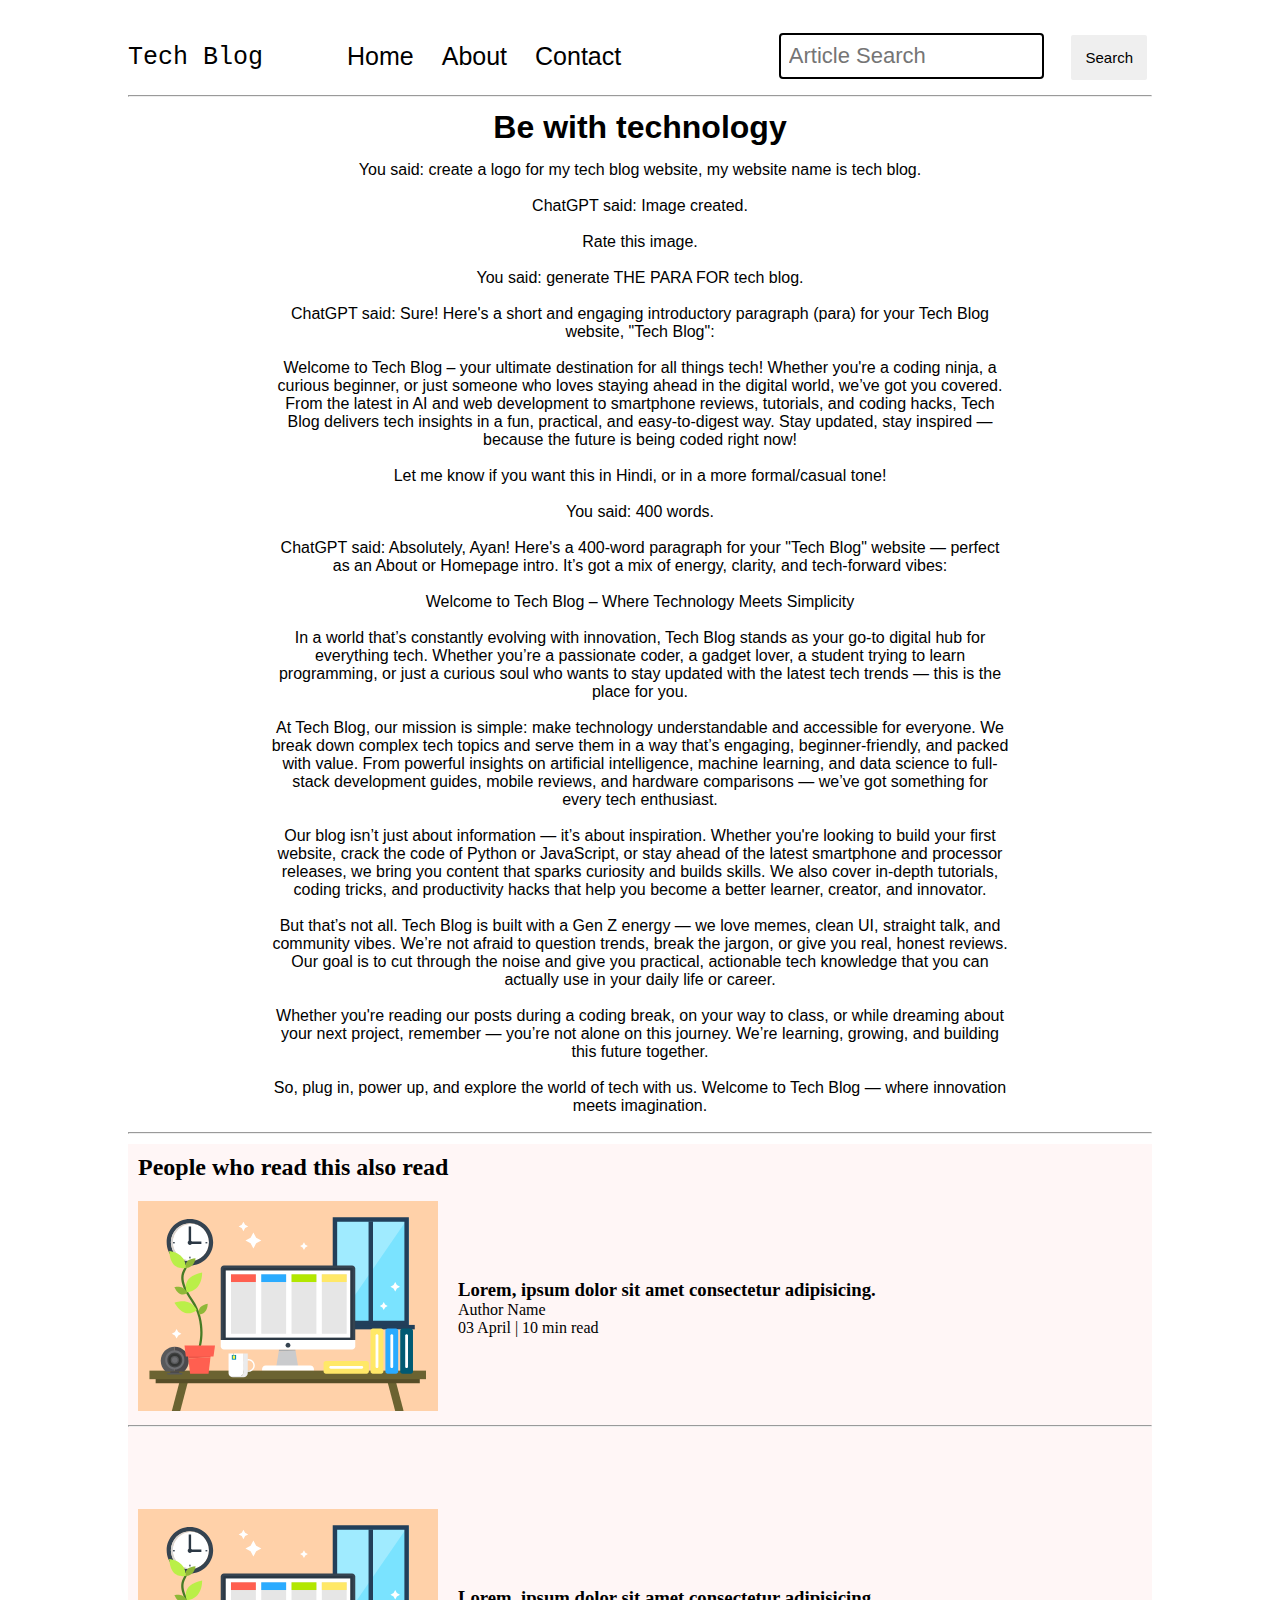
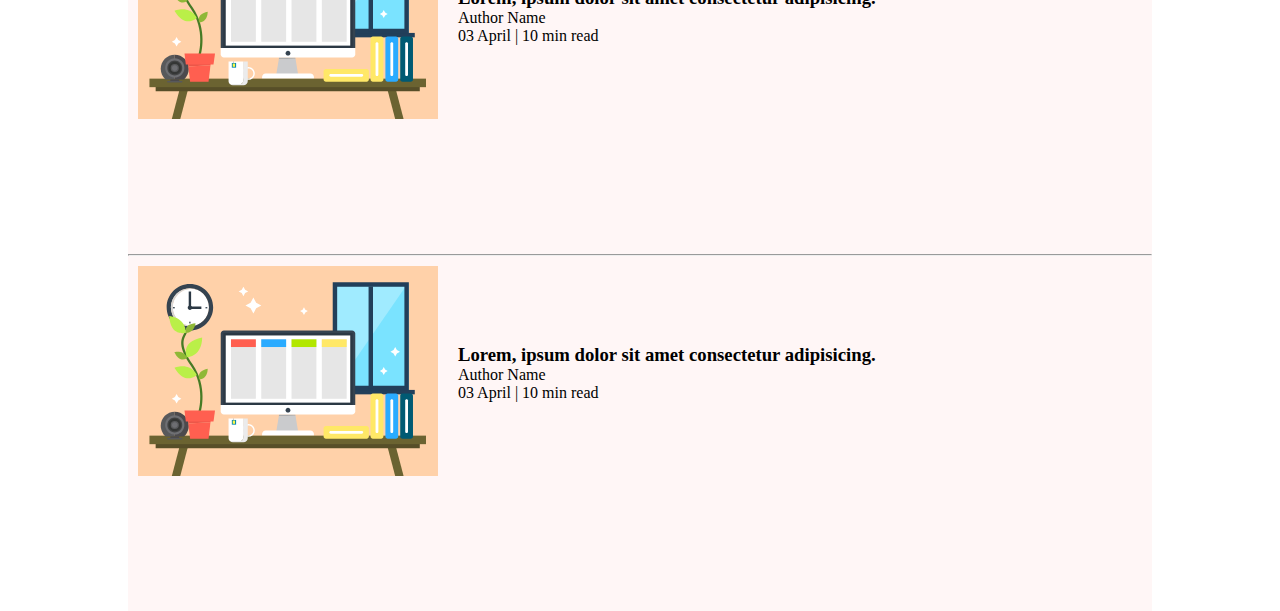
<file: blogpost.html>
<!DOCTYPE html>
<html lang="en">

<head>
    <meta charset="UTF-8" />
    <meta name="viewport" content="width=device-width, initial-scale=1.0" />
    <title>Tech Blog - Be curious</title>
    <link rel="stylesheet" href="css/utils.css" />
    <link rel="stylesheet" href="css/blogpost.css" />
    <link rel="stylesheet" href="css/style.css" />
</head>

<body>
    <!-- Navigation -->
    <nav class="navigation max-width-1 m-auto">
        <div class="nav-left">
            <div>Tech Blog</div>
            <ul>
                <li><a href="#">Home</a></li>
                <li><a href="#">About</a></li>
                <li><a href="/contact.html" target="_blank">Contact</a></li>
            </ul>
        </div>
        <div class="nav-right">
            <form action="/search.html" method="get">
                <input class="form-input" type="text" placeholder="Article Search" />
                <button class="btn">Search</button>
            </form>
        </div>
    </nav>

    <div class="max-width-1 m-auto">
        <hr />
    </div>

    <!-- Blog Post Content -->
    <div class="blog-post-content max-width-2 m-auto my-2">
        <h1>Be with technology</h1>
        <p>
            You said: create a logo for my tech blog website, my website name is tech blog.<br /><br />
            ChatGPT said: Image created.<br /><br />
            Rate this image.<br /><br />
            You said: generate THE PARA FOR tech blog.<br /><br />
            ChatGPT said: Sure! Here's a short and engaging introductory paragraph (para) for your Tech Blog website,
            "Tech Blog":<br /><br />
            Welcome to Tech Blog – your ultimate destination for all things tech! Whether you're a coding ninja, a
            curious beginner, or just someone who loves staying ahead in the digital world, we’ve got you covered. From
            the latest in AI and web development to smartphone reviews, tutorials, and coding hacks, Tech Blog delivers
            tech insights in a fun, practical, and easy-to-digest way. Stay updated, stay inspired — because the future
            is being coded right now!<br /><br />
            Let me know if you want this in Hindi, or in a more formal/casual tone!<br /><br />
            You said: 400 words.<br /><br />
            ChatGPT said: Absolutely, Ayan! Here's a 400-word paragraph for your "Tech Blog" website — perfect as an
            About or Homepage intro. It’s got a mix of energy, clarity, and tech-forward vibes:<br /><br />

            Welcome to Tech Blog – Where Technology Meets Simplicity<br /><br />
            In a world that’s constantly evolving with innovation, Tech Blog stands as your go-to digital hub for
            everything tech. Whether you’re a passionate coder, a gadget lover, a student trying to learn programming,
            or just a curious soul who wants to stay updated with the latest tech trends — this is the place for
            you.<br /><br />

            At Tech Blog, our mission is simple: make technology understandable and accessible for everyone. We break
            down complex tech topics and serve them in a way that’s engaging, beginner-friendly, and packed with value.
            From powerful insights on artificial intelligence, machine learning, and data science to full-stack
            development guides, mobile reviews, and hardware comparisons — we’ve got something for every tech
            enthusiast.<br /><br />

            Our blog isn’t just about information — it’s about inspiration. Whether you're looking to build your first
            website, crack the code of Python or JavaScript, or stay ahead of the latest smartphone and processor
            releases, we bring you content that sparks curiosity and builds skills. We also cover in-depth tutorials,
            coding tricks, and productivity hacks that help you become a better learner, creator, and
            innovator.<br /><br />

            But that’s not all. Tech Blog is built with a Gen Z energy — we love memes, clean UI, straight talk, and
            community vibes. We’re not afraid to question trends, break the jargon, or give you real, honest reviews.
            Our goal is to cut through the noise and give you practical, actionable tech knowledge that you can actually
            use in your daily life or career.<br /><br />

            Whether you're reading our posts during a coding break, on your way to class, or while dreaming about your
            next project, remember — you’re not alone on this journey. We’re learning, growing, and building this future
            together.<br /><br />

            So, plug in, power up, and explore the world of tech with us. Welcome to Tech Blog — where innovation meets
            imagination.
        </p>
    </div>

    <div class="max-width-1 m-auto">
        <hr />
    </div>

    <!-- Related Articles Section -->
    <div class="home-articles max-width-1 m-auto">
        <h2>People who read this also read</h2>

        <div class="row">
            <div class="home-article">
                <div class="home-Article-img more-post">
                    <img src="Assets/11.svg" alt="Article Thumbnail" />
                </div>
                <div class="home-article-content">
                    <a href="/blog.html">
                        <h3>Lorem, ipsum dolor sit amet consectetur adipisicing.</h3>
                    </a>
                    <div>Author Name</div>
                    <div>03 April | 10 min read</div>
                </div>
            </div>
        </div>

        <div class="max-width-1 m-auto">
            <hr />
        </div>
    </div>

    <div class="home-articles max-width-1 m-auto more-post">
        <div class="home-article more-post">
            <div class="home-Article-img">
                <img src="Assets/11.svg" alt="Tech Article Image" />
            </div>
            <div class="home-article-content more-post">
                <h3>Lorem, ipsum dolor sit amet consectetur adipisicing.</h3>
                <div>Author Name</div>
                <div>03 April | 10 min read</div>
            </div>
        </div>
    </div>

    <div class="max-width-1 m-auto">
        <hr />
    </div>

    <div class="home-articles max-width-1 m-auto">
        <div class="home-article more-post">
            <div class="home-Article-img">
                <img src="Assets/11.svg" alt="Article Graphic" />
            </div>
            <div class="home-article-content">
                <h3>Lorem, ipsum dolor sit amet consectetur adipisicing.</h3>
                <div>Author Name</div>
                <div>03 April | 10 min read</div>
            </div>
        </div>
    </div>
</body>

</html>
</file>
<file: css/utils.css>
:root {
    --main-bg-color: rgb(255, 200, 200);

}


.center{
    text-align: center;
}

.max-width-1 {
    max-width: 80vw;
}

.max-width-2 {
    max-width: 60vw;
}

.m-auto {
    margin: auto;
}

.my-2 {
    margin-bottom: 12px;
    margin-top: 12px;
}

.full-width {
    width: 100vw;
}

.btn {
    padding: 14px;
    margin: 5px;
    font-size: 15px;
    border: none;
    border-radius: 2px;
    font-family: 'Lucida Sans', 'Lucida Sans Regular', 'Lucida Grande', 'Lucida Sans Unicode', Geneva, Verdana, sans-serif;
    cursor: pointer;
    transition: all 0.2s ease-in-out;
}

.btn:hover {
    background-color: rgb(255, 200, 200);
    color: white;
}

.form-input {
    padding: 8px;
    font-size: 22px;
    border: 2px solid black;
    border-radius: 4px;
    margin: 0 13px;
    font-family: 'Gill Sans', 'Gill Sans MT', Calibri, 'Trebuchet MS', sans-serif;
    outline: none;
    cursor: pointer;
    z-index: 1;
}

.form-box input, textarea {
    width: 50vw;
    padding: 8px 7px;
    margin: 7px;
    /* background-color: whitesmoke; */
    z-index: 2;
    cursor: pointer;
}
</file>
<file: css/blogpost.css>
.post-img{
    height: 450px;
    overflow: hidden;
    /* margin-top: 10px;
     */
}

.post-img img{
  
    /* margin-top: 10px; */
    overflow: hidden;
    width: 100%;
}

.blog-post-content{
    /* color: blue; */
    /* background-color: brown; */
    text-align: center;
    font-family: 'Segoe UI', Tahoma, Geneva, Verdana, sans-serif;
}

.blog-post-content h1{
    text-align: center;
    font-family: 'Segoe UI', Tahoma, Geneva, Verdana, sans-serif;
}
</file>
<file: css/style.css>
* {
    margin: 0;
    padding: 0;
}

.navigation {
    margin-top: 20px;
    height: 75px;
    /* background-color: red; */
    display: flex;
    justify-content: space-between;
    align-items: center;
    font-family: 'Courier New', Courier, monospace;
}

.nav-left {
    font-size: 25px;
    display: flex;
    align-items: center;


}


.logo-img {
    width: 70px;
    height: 70px;
    border-radius: 100px;
    margin-right: 10px;
}

.logo-img img{
    height: 40px;
    border-radius: 50px;
}

.nav-left ul li a {
    list-style: none;
    text-decoration: none;
    color: black;
    font-family: 'Franklin Gothic Medium', 'Arial Narrow', Arial, sans-serif;
    margin: 0 14px;
    transition: all 0.2s ease-in-out;
}

.nav-left ul li:hover {
    transition: all 0.2s ease-in-out;
    background-color: aliceblue;
}

.nav-left ul {
    list-style: none;
    display: flex;
    align-items: center;
    margin: 0 70px;
}

.content {
    height: 395px;
    /* background-color: rgb(255, 251, 251); */
    display: flex;
    margin-top: 10px;
    padding: 10px;
    /* background-image: url("../Assets/home.svg"); */

}

.content:after {
    content: "";
    background-image: url("../Assets/11.svg");
    position: absolute;
    width: 81vw;
    height: inherit;
    opacity: 0.15;


}

.content-left {
    font-family: 'Times New Roman', Times, serif;
    /* width: 50%; */
    display: flex;
    justify-content: center;
    padding: 40px;
    flex-direction: column;
    z-index: 1;
}


.content-right {
    font-family: 'Trebuchet MS', 'Lucida Sans Unicode', 'Lucida Grande', 'Lucida Sans', Arial, sans-serif;
    width: 50%;
    display: flex;
    justify-content: center;
    align-items: center;

}

.content-left h1, p {
    margin: 10px;
    padding: 5px;
}

.content-left p {
    font-size: 19px;
}

.content-right img {
    height: 355px;
    /* width: 400px; */
    border: 1px solid black;
    border-radius: 310px;
}

.home-articles {
    height: 355px;
    background-color: rgb(255, 246, 246);
}

.home-article-content {
    align-self: center;
    padding: 20px;
}

.home-articles h2 {
    font-family: Cambria, Cochin, Georgia, Times, 'Times New Roman', serif;
    padding-top: 10px;
    margin: 10px;
}

.home-article-content a {
    text-decoration: none;
    color: black;
}

.home-article {
    display: flex;
    /* margin: 15px; */
    padding: 10px;

}

.home-article img {
    width: 300px;
}


.year-box {
    width: 200px;
    left: 65%;
    height: 200px;
    position: absolute;
    /* background-color: rebeccapurple; */
    cursor: pointer;
    top: 90%;

}


.footer {
    height: 50px;
    background-color: blueviolet;
    display: flex;
    align-items: center;
    justify-content: center;
    flex-direction: column;
    font-weight: 800;
    font-family: Arial, Helvetica, sans-serif;
    color: white;
    width: 100%;
}
</file>
